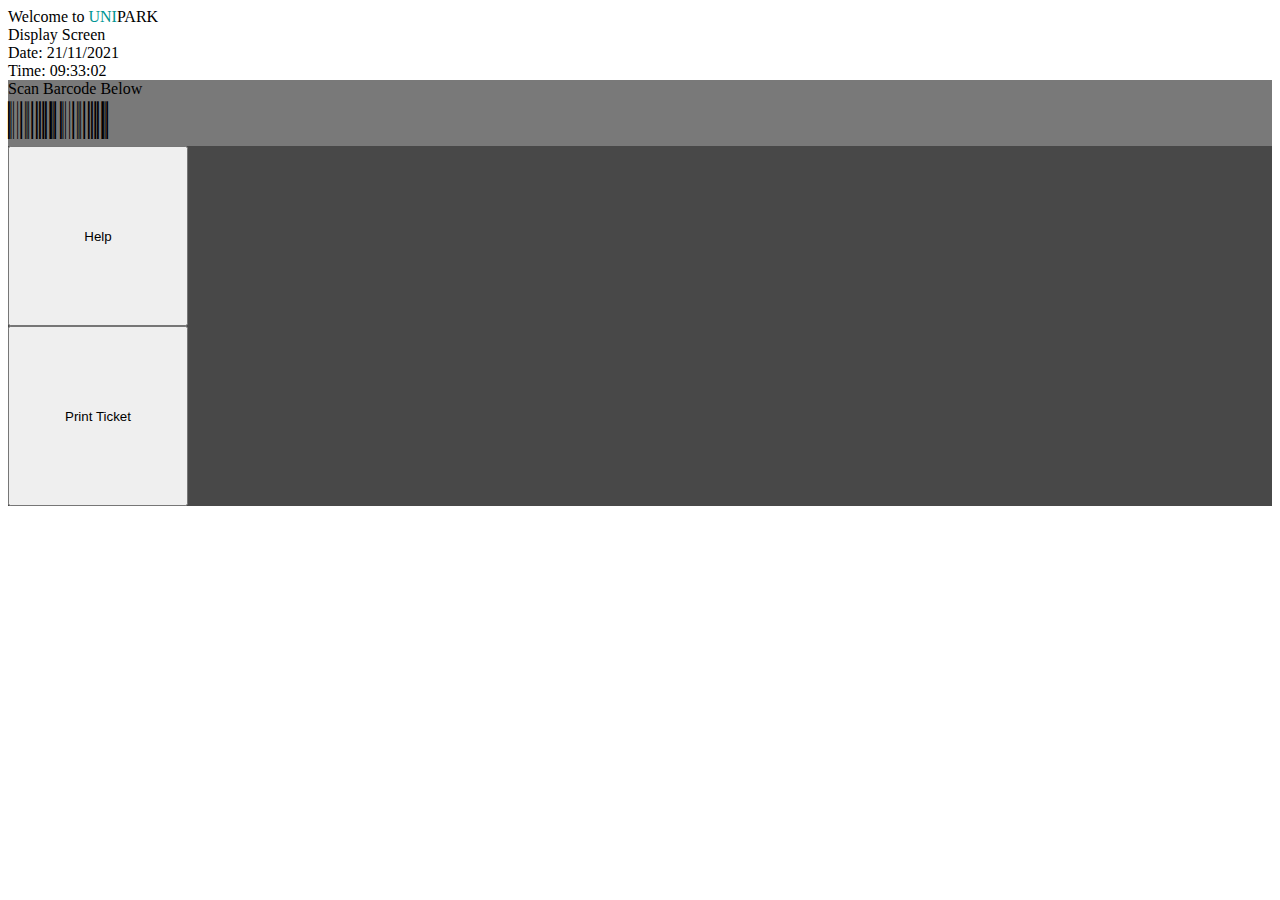
<file: templates/kiosk.html>
<!DOCTYPE html>
<html lang="en">
<head>
    <meta charset="utf-8">
    <meta name="viewport" content="width=device-width, initial-scale=1">
    <link rel="stylesheet" href="https://cdnjs.cloudflare.com/ajax/libs/font-awesome/4.7.0/css/font-awesome.min.css">
    <link href="https://cdn.jsdelivr.net/npm/bootstrap@5.1.3/dist/css/bootstrap.min.css" rel="stylesheet" integrity="sha384-1BmE4kWBq78iYhFldvKuhfTAU6auU8tT94WrHftjDbrCEXSU1oBoqyl2QvZ6jIW3" crossorigin="anonymous">
    <link rel="stylesheet" href="https://cdn.jsdelivr.net/npm/bootstrap-icons@1.6.1/font/bootstrap-icons.css">
    <link rel="stylesheet" href="../static/css/custom.css">
    <title>KIOSK</title>
</head>
<body>
<div class="container-fluid vh-100 bg-black p-4">
    <div class="row h-50 bg-light border border-5 p-2">
        <div class="col-12">
            <div class="h1 text-center">
                Welcome to <span class="unipark-unispan">UNI</span>PARK
            </div>
        </div>
        <div class="col-12 h-75 display-screen-kiosk border border-5">
            Display Screen
        </div>
        <div class="col-12 align-self-end">
            <div class="row">
                <div class="kiosk-date col-6">
                    Date: <span id="dateNow">21/11/2021</span>
                </div>
                <div class="kiosk-time col-6">
                    Time: <span id="timeNow">09:33:02</span>
                </div>
            </div>
        </div>
    </div>
    <div class="row kiosk-card kiosk-other-bg">
        <div class="col-12">
            <div class="row text-center p-4">
                <div class="col-12">
                    <div class="h3 mb-0">Scan Barcode Below</div>
                </div>
                <div class="col-12">
                   <i class="fa fa-barcode barcode-scanner-icon" aria-hidden="true"></i>
                    <i class="fa fa-barcode barcode-scanner-icon" aria-hidden="true"></i>
                </div>
            </div>
        </div>
    </div>
    <div class="row kiosk-secondary-bg text-center p-4">
        <div class="col-6">
            <button type="submit" class="btn rounded-circle bg-danger custom-btn-kiosk text-white fw-bold border border-light">Help</button>
        </div>
        <div class="col-6">
            <form action="{{ url_for('kiosk_print_ticket') }}" method="POST">
                 <input type="hidden" name="kiosk_print_ticket" value="print_ticket">
                <button type="submit" class="btn rounded-circle bg-success custom-btn-kiosk text-white fw-bold border border-light">Print Ticket</button>
            </form>
        </div>
    </div>
</div>
<script src="https://cdn.jsdelivr.net/npm/bootstrap@5.1.3/dist/js/bootstrap.bundle.min.js" integrity="sha384-ka7Sk0Gln4gmtz2MlQnikT1wXgYsOg+OMhuP+IlRH9sENBO0LRn5q+8nbTov4+1p" crossorigin="anonymous"></script>
</body>
</html>
</file>
<file: static/css/custom.css>
/*
    colours:
    Primary: #215356
    Secondary: #019592
    button-primary: #707070
    warning-background: #B00020
    warning-icons: #FFC000
*/

/* Globals e.g backgrounds, custom heights etc... */

.bg-main {
    background-color: #215356;
    color: white;
}

.bg-second:hover {
    background-color: #019592 !important;
}

.main-hover-bg-change:hover {
    background-color: #019592;
}

.height-50px {
    height: 50px;
}

/* Icons */
.dashboard-icon {
    font-size: 2em;
}

/* Navbar custom */

.unipark-unispan {
    color: #019592;
}

.bg-dark {
    background-color: #215356 !important;
}

/* Form custom */

.bg-form {
    background-color: #019592;
}

.main-form {
    width: 450px;
}

.form-label {
    color: white;
    font-weight: bolder;
}

.form-text {
    color: black;
    font-style: italic;
}

.btn-primary {
    background-color: #707070;
    border-color: #707070;
}

.btn-primary:hover, .btn-primary:focus, .btn-primary:active, .btn-primary.active, .open>.dropdown-toggle.btn-primary {
    color: #fff;
    background-color: #215356;
    border-color: #215356;
}

.custom-input-reg {
    font-weight: bolder;
    text-transform: uppercase;
    font-size: x-large;
}

/* User Dashboard */


/* Kiosk Screen */

.kiosk-main-bg {
    background-color: lightgray;
}

.kiosk-other-bg {
    background-color: #797979;
}

.kiosk-secondary-bg {
    background-color: #484848;
}

.display-screen-kiosk {
    background-color: white;
    color: black;
}

.custom-btn-kiosk {
    height: 180px;
    width: 180px;
}

.barcode-scanner-icon {
    font-size: 3em;
}
</file>
